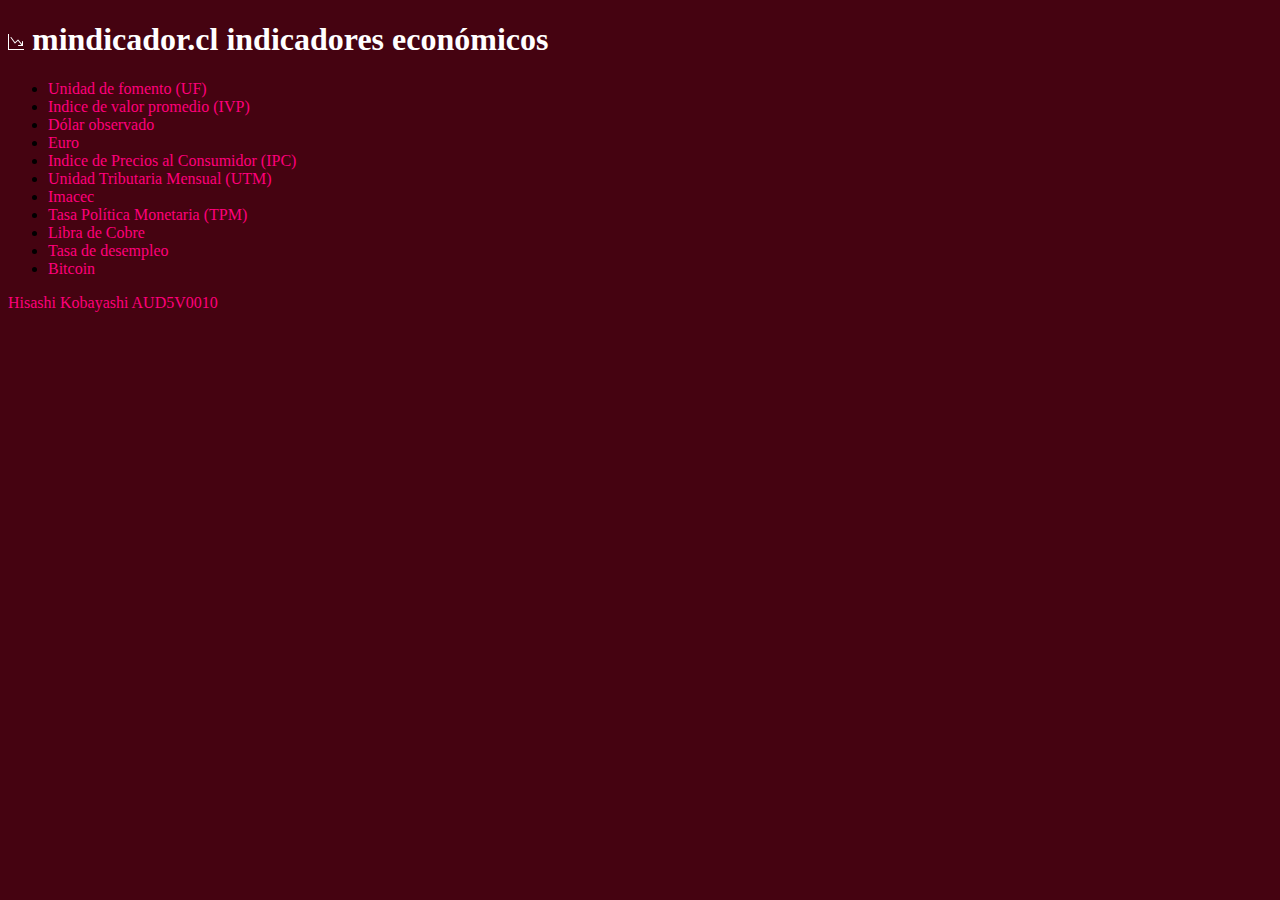
<file: index.html>
<!DOCTYPE html>
<html lang="es">
    <head>
        <meta charset="utf-8" />
        <meta name="viewport" content="width=device-width, initial-scale=1" />
        <link href="https://cdn.jsdelivr.net/npm/bootstrap@5.1.1/dist/css/bootstrap.min.css" rel="stylesheet" integrity="sha384-F3w7mX95PdgyTmZZMECAngseQB83DfGTowi0iMjiWaeVhAn4FJkqJByhZMI3AhiU" crossorigin="anonymous" />
        <link href="style.css" rel="stylesheet" />
        <title>Introducción a la programación para el Diseño de interacción &#129302;</title>
    </head>
    <body>
        <header class="container border-bottom border-secondary">
            <div class="row">
                <div class="col">
                    <h1 class="pt-3 pb-1 fs-5 d-flex justify-content-between align-items-center">
                        <span>
                            <svg xmlns="http://www.w3.org/2000/svg" width="16" height="16" fill="currentColor" class="bi bi-graph-down" viewBox="0 0 16 16">
                                <path
                                    fill-rule="evenodd"
                                    d="M0 0h1v15h15v1H0V0zm10 11.5a.5.5 0 0 0 .5.5h4a.5.5 0 0 0 .5-.5v-4a.5.5 0 0 0-1 0v2.6l-3.613-4.417a.5.5 0 0 0-.74-.037L7.06 8.233 3.404 3.206a.5.5 0 0 0-.808.588l4 5.5a.5.5 0 0 0 .758.06l2.609-2.61L13.445 11H10.5a.5.5 0 0 0-.5.5z"
                                />
                            </svg>
                            mindicador.cl
                        </span>
                        <span>indicadores económicos</span>
                    </h1>
                </div>
            </div>
        </header>
        <main class="container">
            <section class="row">
                <div class="col py-5">
                    <ul id="opciones" class="list-unstyled"></ul>
                </div>
            </section>
        </main>
        <footer class="container fixed-bottom border-top border-secondary">
            <div class="row">
                <div class="col pt-3">
                    <p class="d-flex justify-content-between align-items-center small"><a href="https://github.com/H-kobaya">Hisashi Kobayashi</a> <a href="#">AUD5V0010</a></p>
                </div>
            </div>
        </footer>
        <script>
            const indicadores = [
                { codigo: "uf", nombre: "Unidad de fomento (UF)", unidad_medida: "$" },
                { codigo: "ivp", nombre: "Indice de valor promedio (IVP)", unidad_medida: "$" },
                { codigo: "dolar", nombre: "Dólar observado", unidad_medida: "$" },
                { codigo: "euro", nombre: "Euro", unidad_medida: "$" },
                { codigo: "ipc", nombre: "Indice de Precios al Consumidor (IPC)", unidad_medida: "%" },
                { codigo: "utm", nombre: "Unidad Tributaria Mensual (UTM)", unidad_medida: "$" },
                { codigo: "imacec", nombre: "Imacec", unidad_medida: "%" },
                { codigo: "tpm", nombre: "Tasa Política Monetaria (TPM)", unidad_medida: "%" },
                { codigo: "libra_cobre", nombre: "Libra de Cobre", unidad_medida: "US$" },
                { codigo: "tasa_desempleo", nombre: "Tasa de desempleo", unidad_medida: "%" },
                { codigo: "bitcoin", nombre: "Bitcoin", unidad_medida: "US$" },
            ];
            const aqui = document.querySelector("#opciones");
            indicadores.forEach(i => {
                aqui.innerHTML += "<li><a href='single.html?cod=" + i.codigo + "'>" + i.nombre + " </a></li>"
            });
        </script>
    </body>
</html>
</file>
<file: style.css>
@charset "UTF-8";

@import url('https://fonts.googleapis.com/css2?family=Festive&display=swap');

:root {
      --bs-body-font-family: 'Festive', cursive;
}

html, body{
    min-height: 100%;
}

h1 span:first-child{
    font-weight: 600;
}

a{
    color: #ff007b;
    text-decoration: none;
}

body{
  background-color: rgb(69, 3, 17);
}

span {
  color:white;
}
</file>
